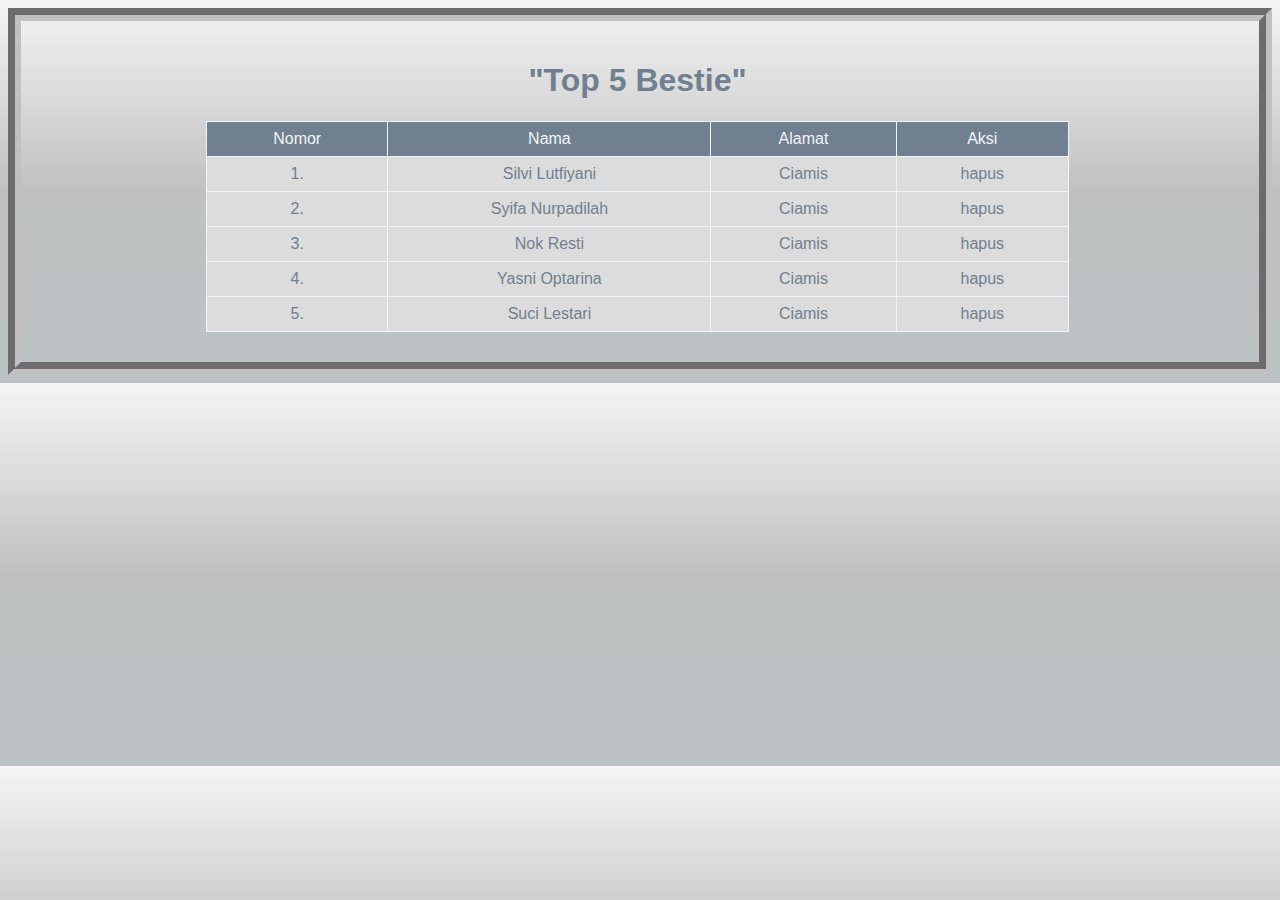
<file: index.html>
<!DOCTYPE html>
<html lang="en">
<head>
<style type="text/css">
h1{font-family: sans-serif; color:#708090}
body{
   border: 13px groove #C0C0C0 ;
   padding-top: 20px;
   padding-right: 5px;
   padding-bottom: 30px;
   padding-left: 0px;
background: linear-gradient(#F5F5F5,#C0C0C0,#BCC2C2)}
table{
   font-family: sans-serif;
    color:#708090;
    border-collapse: collapse;
    width: 70%;
    border: 1px solid #f2f5f7;
}
table th {
    background: #708090;
    color: #f2f5f7;
    font-weight: normal;
}
table th,
table td {
    padding: 8px 20px;
    text-align: center;
 }
 table tr {
    background:	#DCDCDC;
}
table tr:hover {
    background-color:#C0C0C0;
}
.table1 tr:nth-child(even) {
    background-color: #f2f2f2;
}
</style>
<meta charset="utf-8">
<meta http-equiv="X-UA-Compatible" content="IE=edge">
<meta name="viewport" content="width=device-width, initial-scale=1.0">
</head>
<body align=center>
<h1 align=center>"Top 5 Bestie"</h1>
<table align=center border="1" cellpadding="10" cellspacing="0" class="tb-css">
	<thead>
		<tr class="tr-hd">
			<th>Nomor</th>
			<th>Nama</th>
			<th>Alamat</th>
			<th>Aksi</th>
		</tr>
	</thead>
<tbody>
	<tr id="row-1">
		<td>1.</td>
		<td class="nama">Silvi Lutfiyani</td>
		<td class="alamat">Ciamis</td>
		<td class="del-btn" id="del-btn_1">hapus</td>
	</tr>
	<tr id="row-2">
		<td>2.</td>
		<td class="nama">Syifa Nurpadilah</td>
		<td class="alamat">Ciamis</td>
		<td class="del-btn" id="del-btn_2">hapus</td>
	</tr>
	<tr id="row-3">
		<td>3.</td>
		<td class="nama">Nok Resti</td>
		<td class="alamat">Ciamis</td>
		<td class="del-btn" id="del-btn_3">hapus</td>
	</tr>
	<tr id="row-4">
		<td>4.</td>
		<td class="nama">Yasni Optarina</td>
		<td class="alamat">Ciamis</td>
		<td class="del-btn" id="del-btn_4">hapus</td>
	</tr>
	<tr id="row-5">
		<td>5.</td>
		<td class="nama">Suci Lestari</td>
		<td class="alamat">Ciamis</td>
		<td class="del-btn" id="del-btn_5">hapus</td>
	</tr>
</table>


        <script src="https://ajax.googleapis.com/ajax/libs/jquery/3.6.0/jquery.min.js"></script>
        <script src="https://cdnjs.cloudflare.com/ajax/libs/jquery/3.6.1/jquery.min.js" integrity="sha512-aVKKRRi/Q/YV+4mjoKBsE4x3H+BkegoM/em46NNlCqNTmUYADjBbeNefNxYV7giUp0VxICtqdrbqU7iVaeZNXA==" crossorigin="anonymous" referrerpolicy="no-referrer"></script>

        <script type="text/javascript">

    		$(document).ready(function(){
			$('.nama').click(function(){
				let nama = $(this).text()
				let edit = prompt('Edit Nama:', nama)

				if(!edit) return
				$(this).text(edit)
			})
			$('.alamat').click(function(){
				let alamat = $(this).text()
				let edit = prompt('Edit Alamat:', alamat)

				if(!edit) return
				$(this).text(edit)
			})
			$('.del-btn').click(function(){
				let yakin = confirm('Anda yakin ingin menghapusnya?')

				if(!yakin) return
				let id = $(this).prop('id')
				let rid = id.split('_')
				let baris = rid[1]
				$('#row-'+baris).fadeOut()
			})
		})

    	</script>
</body>
</html>
</file>
